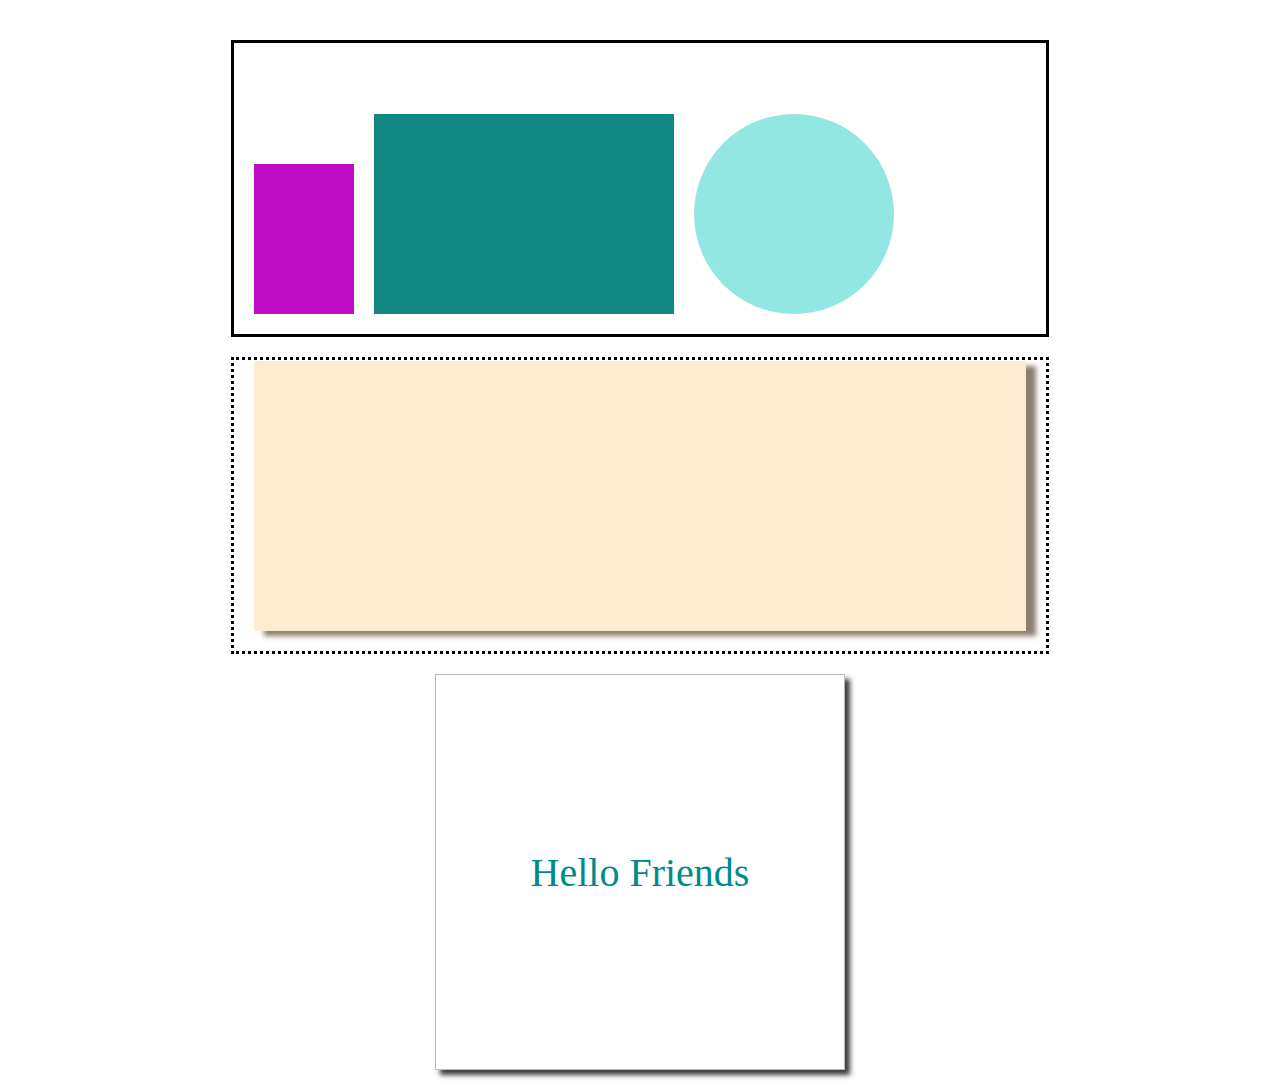
<file: drill-2/index.html>
<!DOCTYPE html>
<html lang="en">
  <head>
    <meta charset="UTF-8" />
    <meta http-equiv="X-UA-Compatible" content="IE=edge" />
    <meta name="viewport" content="width=device-width, initial-scale=1.0" />
    <title>drill2</title>
    <link rel="stylesheet" href="index.css" />
  </head>
  <body>
    <div class="box1">
      <div class="rec1"></div>
      <div class="rec2"></div>
      <div class="cir"></div>
    </div>
    <div class="box2">
      <div class="rec3"></div>
    </div>
    <div class="box3">
        <p>Hello Friends</p>
    </div>
  </body>
</html>
</file>
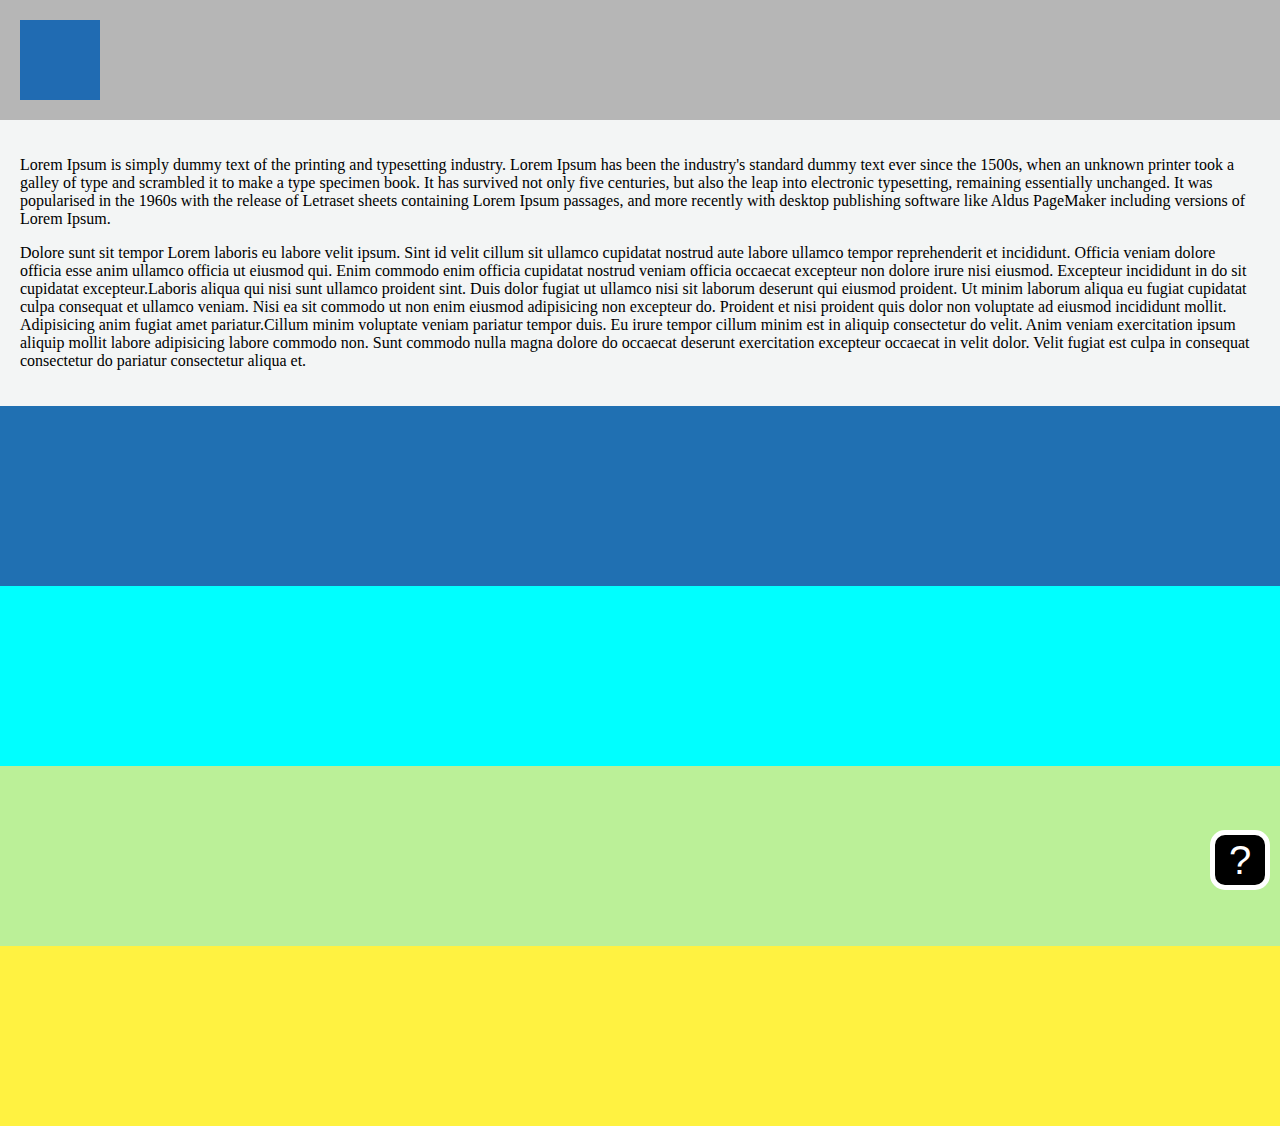
<file: drill-3/index.html>
<!DOCTYPE html>
<html lang="en">
  <head>
    <meta charset="UTF-8" />
    <meta http-equiv="X-UA-Compatible" content="IE=edge" />
    <meta name="viewport" content="width=device-width, initial-scale=1.0" />
    <title>drill3</title>
    <link rel="stylesheet" href="index.css" />
  </head>
  <body>
    <header>
      <div class="sqr1"></div>
    </header>
    <div class="paragraph-box">
      <p>
        Lorem Ipsum is simply dummy text of the printing and typesetting
        industry. Lorem Ipsum has been the industry's standard dummy text ever
        since the 1500s, when an unknown printer took a galley of type and
        scrambled it to make a type specimen book. It has survived not only five
        centuries, but also the leap into electronic typesetting, remaining
        essentially unchanged. It was popularised in the 1960s with the release
        of Letraset sheets containing Lorem Ipsum passages, and more recently
        with desktop publishing software like Aldus PageMaker including versions
        of Lorem Ipsum.
      </p>

      <p>
        Dolore sunt sit tempor Lorem laboris eu labore velit ipsum. Sint id
        velit cillum sit ullamco cupidatat nostrud aute labore ullamco tempor
        reprehenderit et incididunt. Officia veniam dolore officia esse anim
        ullamco officia ut eiusmod qui. Enim commodo enim officia cupidatat
        nostrud veniam officia occaecat excepteur non dolore irure nisi eiusmod.
        Excepteur incididunt in do sit cupidatat excepteur.Laboris aliqua qui
        nisi sunt ullamco proident sint. Duis dolor fugiat ut ullamco nisi sit
        laborum deserunt qui eiusmod proident. Ut minim laborum aliqua eu fugiat
        cupidatat culpa consequat et ullamco veniam. Nisi ea sit commodo ut non
        enim eiusmod adipisicing non excepteur do. Proident et nisi proident
        quis dolor non voluptate ad eiusmod incididunt mollit. Adipisicing anim
        fugiat amet pariatur.Cillum minim voluptate veniam pariatur tempor duis.
        Eu irure tempor cillum minim est in aliquip consectetur do velit. Anim
        veniam exercitation ipsum aliquip mollit labore adipisicing labore
        commodo non. Sunt commodo nulla magna dolore do occaecat deserunt
        exercitation excepteur occaecat in velit dolor. Velit fugiat est culpa
        in consequat consectetur do pariatur consectetur aliqua et.
      </p>
    </div>
    <div class="stripe0"></div>
        <div class="stripe4"></div>
        <div class="stripe1"></div>
        <div class="stripe2"></div>
        <div class="stripe3"></div>
    
    <div class="question-bloch">    
        <button>?</button>
    </div>
      </body>
</html>
</file>
<file: drill-2/index.css>
body {
  margin: 0;
  padding: 20px;
}

.box1 {
  margin: 20px auto;
  border: solid;
  display: flex;
  padding: 20px;
  justify-content: flex-start;
  align-items: flex-end;
  box-sizing: border-box;
  height: 33vh;
  width: 66%;
}

.rec1 {
  width: 100px;
  height: 150px;
  background-color: rgb(190, 13, 196);
}

.rec2 {
  width: 300px;
  height: 200px;
  background-color: rgb(17, 136, 130);
  margin: 0 20px;
}

.cir {
  width: 200px;
  height: 200px;
  border-radius: 100%;
  background-color: rgb(146, 231, 227);
}

.box2 {
  margin: 20px auto;
  border: dotted black;
  display: flex;
  padding: 20px;
  justify-content: flex-start;
  align-items: flex-end;
  box-sizing: border-box;
  height: 33vh;
  width: 66%;
}

.rec3 {
  width: 1200px;
  height: 270px;
  background-color: blanchedalmond;
  box-shadow: 10px 5px 5px rgb(138, 127, 111);
}
.box3 {
  margin: auto;
  border: 1px solid rgb(185, 185, 185);
  display: flex;
  padding: 20px;
  flex-direction: column;
  justify-content: center;
  align-items: center;
  box-sizing: border-box;
  height: 44vh;
  width: 33%;
  box-shadow: 5px 5px 5px rgb(59, 59, 59);
}
p {
  font-size: 40px;
  color: darkcyan;
}
</file>
<file: drill-3/index.css>
body,
html {
  margin: 0;
  padding: 0;
}

header {
  padding: 20px;
  background-color: rgb(182, 182, 182);
  box-sizing: border-box;
}

.sqr1 {
  height: 80px;
  width: 80px;
  background-color: rgb(32, 107, 178);
}

.paragraph-box {
  padding: 20px;
  background-color: rgb(243, 245, 245);
}
.stripe0 {
  height: 20vh;
  background-color: rgb(32, 112, 178);
}

.stripe4 {
    height: 20vh;
  background-color: rgb(0, 255, 255);
}

.stripe1 {
    height: 20vh;
  background-color: rgb(187, 240, 152);
}

.stripe3{
    height: 20vh;
  background-color: rgb(255, 242, 65);
}

.question-bloch {
  position: fixed;
  right: 10px;
  bottom: 10px;
}

.question-bloch button {
  height: 60px;
  width: 60px;
  background-color: black;
  color: white;
  border: 5px solid;
  border-radius: 25%;
  font-size: 40px;
}
</file>
